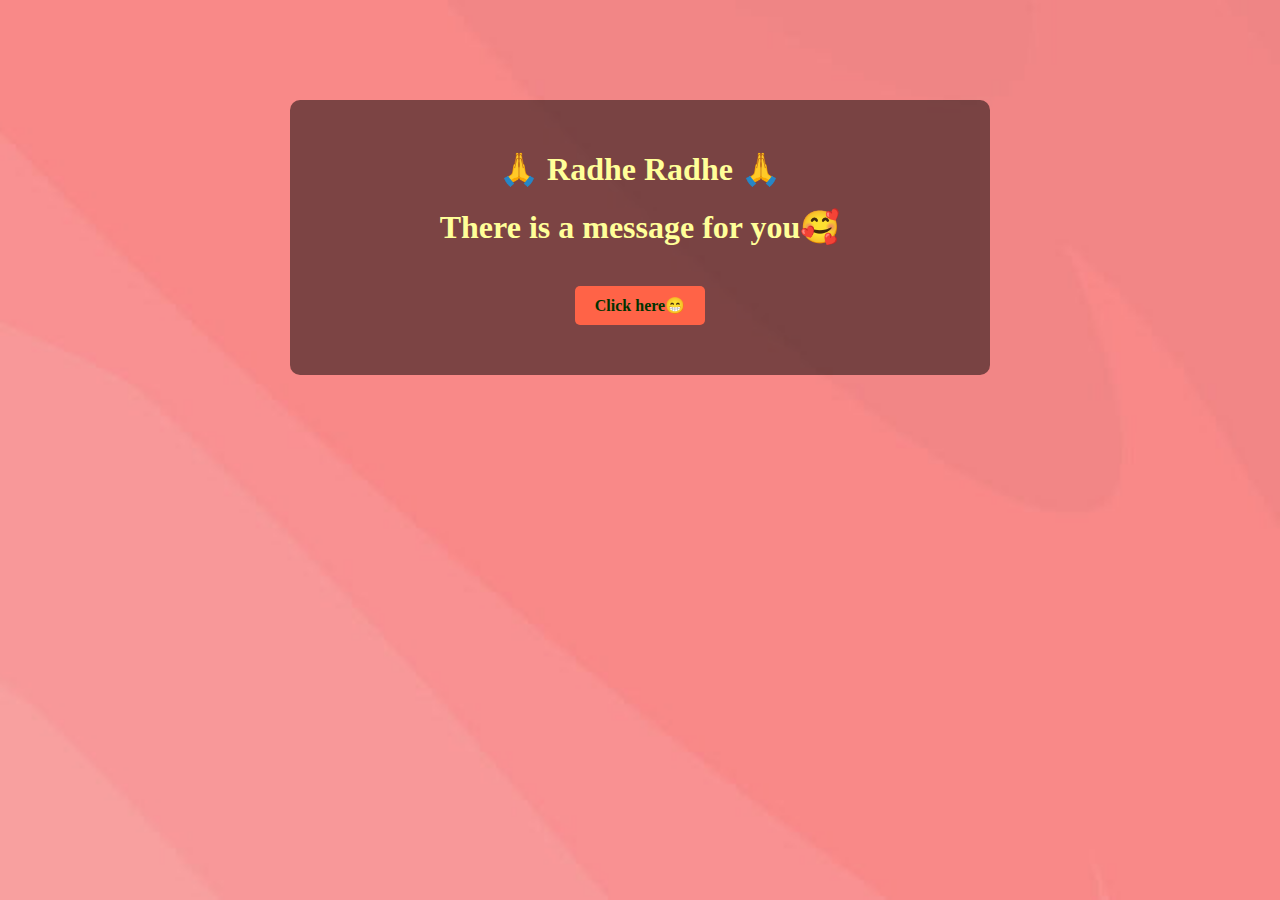
<file: index.html>
<!DOCTYPE html>
<html lang="en">
<head>
    <meta charset="UTF-8">
    <meta name="viewport" content="width=device-width, initial-scale=1.0">
    <title>Birthday Wish</title>
    <link rel="stylesheet" href="style.css">
</head>
<body>
    <div class="container">
        <h1>🙏 Radhe Radhe 🙏</h1>
        <h1>There is a message for you🥰</h1>
        <a href="pages/birthday/birthday.html" class="btn">Click here😁</a>
    </div>
</body>
</html>
</file>
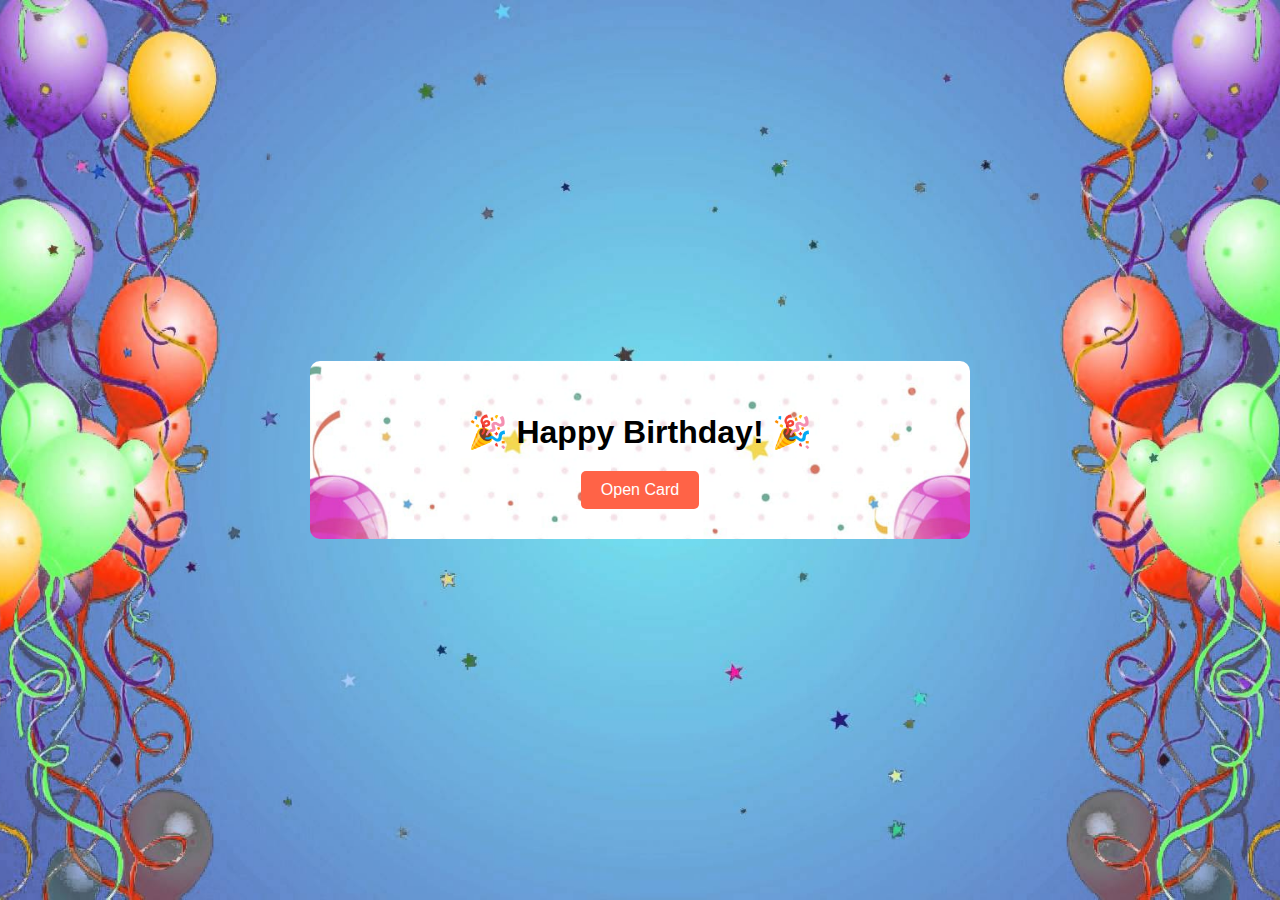
<file: pages/birthday/birthday.html>
<!DOCTYPE html>
<html lang="en">
<head>
    <meta charset="UTF-8">
    <meta name="viewport" content="width=device-width, initial-scale=1.0">
    <title>Happy Birthday</title>
    <link rel="stylesheet" href="style.css">
</head>
<body>
    <div class="outer-page" id="outerPage">
        <h1>🎉 Happy Birthday! 🎉</h1>
        <button onclick="openCard()">Open Card</button>
    </div>
    <div class="inner-page" id="innerPage">
        <div class="notebook">
            <h1>❤️ For my BUBA ❤️</h1>
            <p>I have lot to say, don't know from where to start. But I am trying to through this letter. You are everything for me. 
                I always wants you to see you happy in life. I love you so much that I can't express in words. I understands whatever you are going through.
                I really wish all your dreams will come true. 🌟</p>
            <p>Bhut English ho gayi.✌️ Ab suno, hum tumhe kabhi nahi chodege dekh lo ab shadi ho rahi hai, zindigi bhar ke liye ab tum mere hone waale ho. Khush raha karo thoda. Itni achchi biwi mil gayi, toh bas aage bhi sab acha hoga.
                On your special day, mai chahti hun ki tum apna bachpan ka passion follow kro. Isliye website par likh kar bl rahi jisse yaad rahe. Chahe paise kam kamao lekin bas tum khush raho aur healthy raho. Apna dhyan rakho. Baaki mai hun
                Aur tumhari didi bhi toh hai. Iske aage ke liye word-limit khatam ho jayegi. Baaki next Birthday par 😂</p>
            <p>Here's your birthday gift. UI par dhyan mat dena😁 I love you bhut saara❤️ </p>
            <p>Click on below button👇 </p>
            <a href="../surprise/surprise.html" class="btn">Click here😁</a>
        </div>
    </div>

    <script>
        function openCard() {
            document.getElementById('outerPage').style.display = 'none';
            document.getElementById('innerPage').style.display = 'block';
        }
    </script>
</body>
</html>
</file>
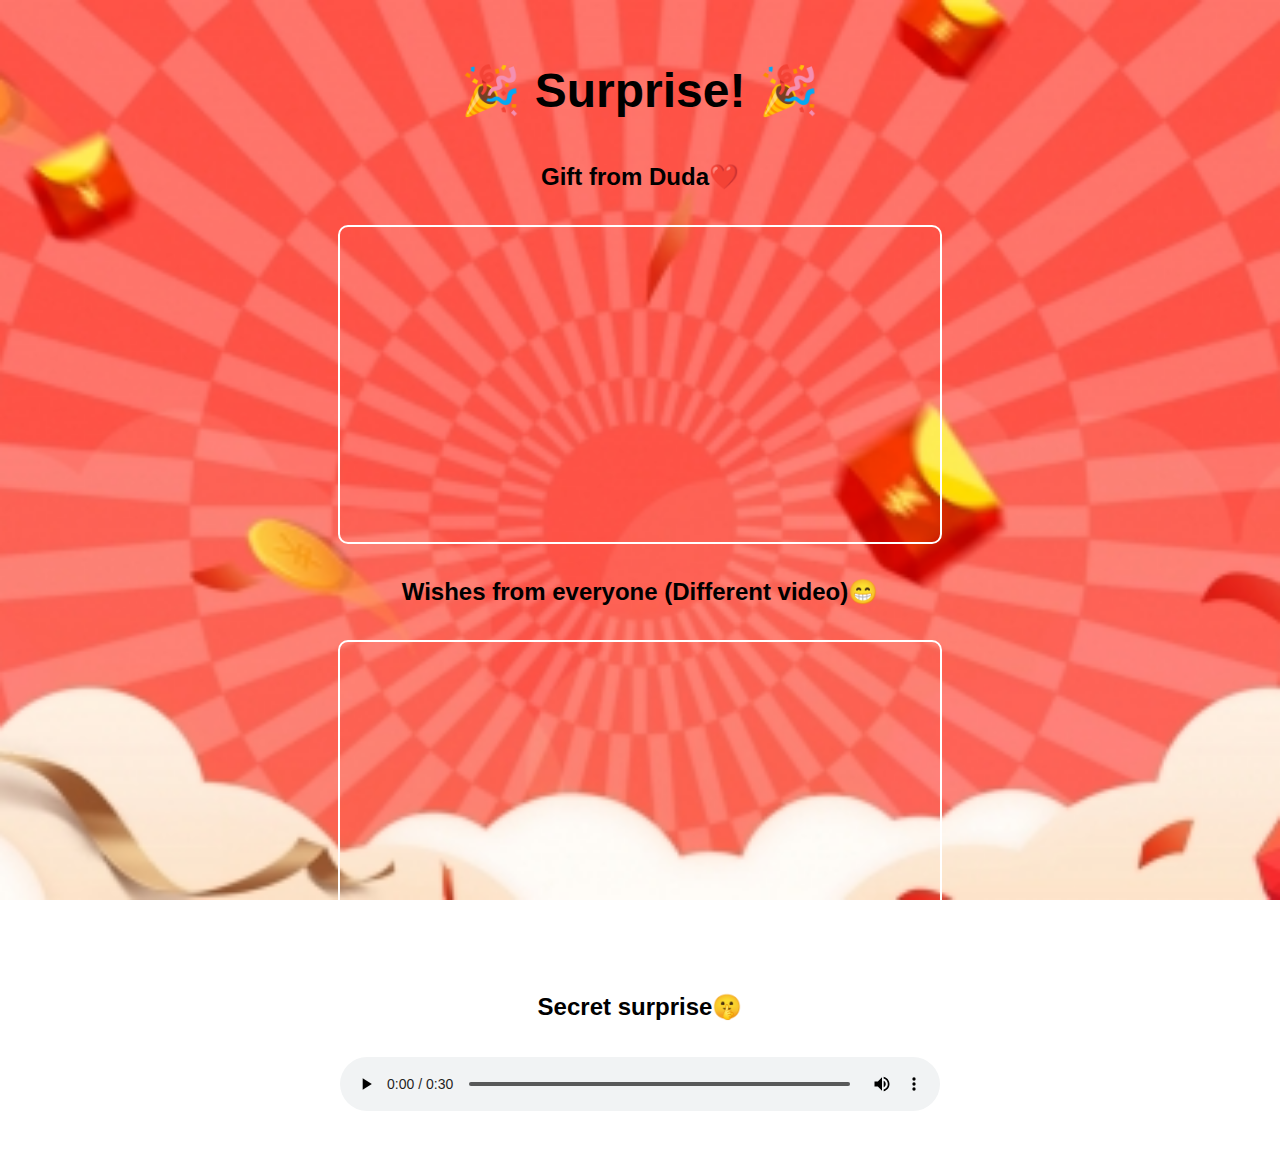
<file: pages/surprise/surprise.html>
<!DOCTYPE html>
<html lang="en">
<head>
    <meta charset="UTF-8">
    <meta name="viewport" content="width=device-width, initial-scale=1.0">
    <title>Surprise!</title>
    <link rel="stylesheet" href="style.css">
</head>
<body>
    <div class="surprise-container">
        <h1>🎉 Surprise! 🎉</h1>
        <div class="media">
            <p>Gift from Duda❤️</p>
            <iframe width="560" height="315" src="https://www.youtube.com/embed/i8ywilVmpwc" frameborder="0" allowfullscreen></iframe>
            
            <p>Wishes from everyone (Different video)😁</p>
            <iframe width="560" height="315" src="https://www.youtube.com/embed/ZBZB9QPSxIY" frameborder="0" allowfullscreen></iframe>
            
            <p>Secret surprise🤫</p>
            <audio controls>
                <source src="../../audio/piyush audio.mp3" type="audio/mpeg">
                Secret surprise🤫
            </audio>
        </div>
    </div>
</body>
</html>
</file>
<file: style.css>
html {
    overflow-x: hidden;
    scroll-behavior: smooth;
  }
*::selection {
    background: #2b3dda;
    color: #fff;
  }
  body {
    margin: 0;
    font-family: Arial, sans-serif;
    background: url('images/pink-bg.jpg') no-repeat center center fixed;
    background-size: cover;
    font-family: "Playwrite IN", serif;
}

.container {
    text-align: center;
    color: #ffff99;
    padding: 50px;
    background: rgba(0, 0, 0, 0.5);
    border-radius: 10px;
    margin: 100px auto;
    width: 80%;
    max-width: 600px;
}

h1 {
    margin: 0 0 20px;
}

a.btn {
    display: inline-block;
    padding: 10px 20px;
    margin-top: 20px;
    color: #003300;
    background-color: #ff6347;
    text-decoration: none;
    border-radius: 5px;
    font-weight: 700;
}

a.btn:hover {
    background-color: #ff4500;
}
</file>
<file: pages/birthday/style.css>
body {
    margin: 0;
    font-family: Arial, sans-serif;
    background: url('../../images/birthday-background.jpg') no-repeat center center fixed;
    background-size: cover;
    display: flex;
    justify-content: center;
    align-items: center;
    height: 100vh;
}

.outer-page {
    text-align: center;
    color: #000;
    padding: 30px;
    border-radius: 10px;
    width: 80%;
    max-width: 600px;
    position: relative;
}

.outer-page::before {
    content: '';
    background: url('../../images/birthday-card-bg.jpg') no-repeat center center;
    background-size: cover;
    position: absolute;
    top: 0;
    left: 0;
    right: 0;
    bottom: 0;
    border-radius: 10px;
    z-index: -1;
}

.outer-page h1 {
    margin-bottom: 20px;
}

.outer-page button {
    padding: 10px 20px;
    color: #fff;
    background-color: #ff6347;
    border: none;
    border-radius: 5px;
    cursor: pointer;
    font-size: 16px;
}

.outer-page button:hover {
    background-color: #ff4500;
}

.inner-page {
    display: none;
    text-align: center;
    color: #000;
    background: rgba(255, 255, 255, 0.8);
    padding: 30px;
    border-radius: 10px;
    width: 80%;
    max-width: 600px;
    animation: openCard 1s ease-in-out;
}

.inner-page .notebook {
    background: url('notebook-background.jpg') no-repeat center center;
    background-size: cover;
    padding: 20px;
    border-radius: 10px;
}

@keyframes openCard {
    0% { transform: scale(0.8); opacity: 0; }
    100% { transform: scale(1); opacity: 1; }
}
a.btn {
    display: inline-block;
    padding: 10px 20px;
    margin-top: 20px;
    color: #003300;
    background-color: #ff6347;
    text-decoration: none;
    border-radius: 5px;
    font-weight: 700;
}

a.btn:hover {
    background-color: #ff4500;
}
</file>
<file: pages/surprise/style.css>
body {
    margin: 0;
    font-family: Arial, sans-serif;
    background: url('../../images/surprise-bg.jpg') no-repeat center center fixed;
    background-size: cover;
    display: flex;
    justify-content: center;
    align-items: center;
}

.surprise-container {
    text-align: center;
    color: #000;
    font-weight: 700;
    font-size: x-large;
    padding: 30px;
    border-radius: 10px;
    width: 80%;
    max-width: 800px;
    position: relative;
}

.surprise-container h1 {
    margin-bottom: 20px;
}

.media {
    display: flex;
    flex-direction: column;
    align-items: center;
}

iframe, audio {
    margin: 10px 0;
    width: 100%;
    max-width: 600px;
    border: 2px solid #fff;
    border-radius: 10px;
}
</file>
